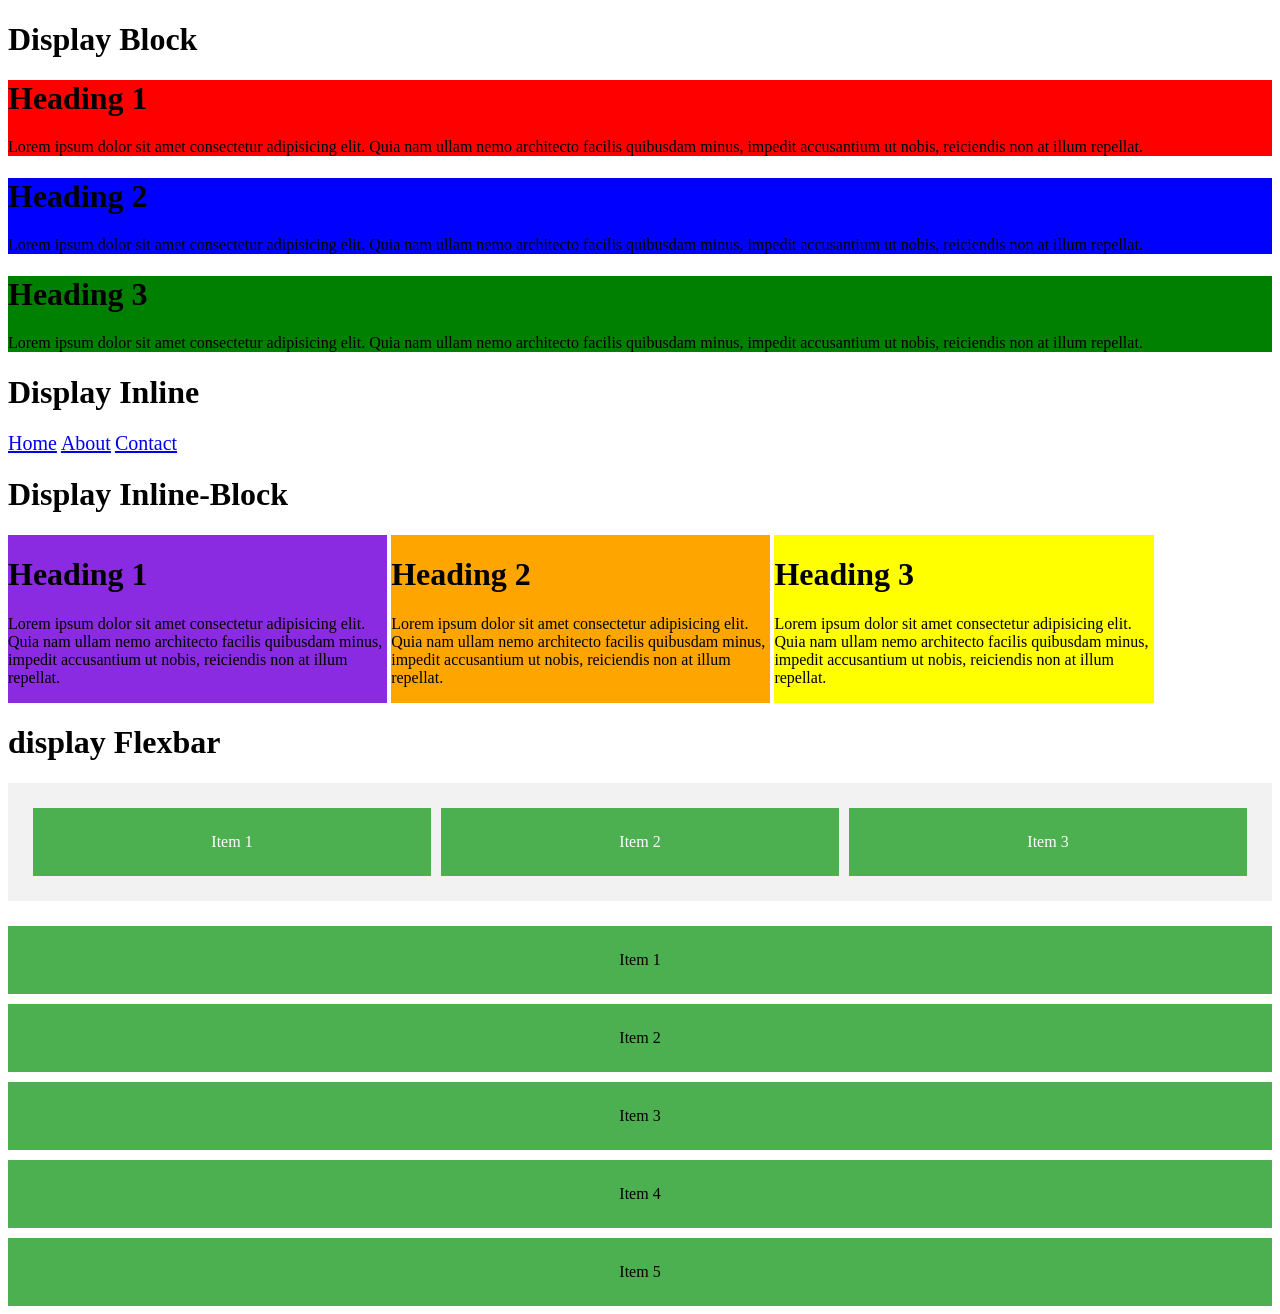
<file: css-display/index.html>
<!DOCTYPE html>
<html lang="en">

<head>
    <meta charset="UTF-8">
    <meta name="viewport" content="width=device-width, initial-scale=1.0">
    <title>Display CSS</title>
    <link rel="stylesheet" href="style.css">
</head>

<body>

    <!-- Display Block -->
    <h1>Display Block</h1>

    <div class="box-1">
        <h1>Heading 1</h1>
        <p>
            Lorem ipsum dolor sit amet consectetur adipisicing elit.
            Quia nam ullam nemo architecto facilis quibusdam minus,
            impedit accusantium ut nobis, reiciendis non at illum repellat.
        </p>
    </div>

    <div class="box-2">
        <h1>Heading 2</h1>
        <p>
            Lorem ipsum dolor sit amet consectetur adipisicing elit.
            Quia nam ullam nemo architecto facilis quibusdam minus,
            impedit accusantium ut nobis, reiciendis non at illum repellat.
        </p>
    </div>

    <div class="box-3">
        <h1>Heading 3</h1>
        <p>
            Lorem ipsum dolor sit amet consectetur adipisicing elit.
            Quia nam ullam nemo architecto facilis quibusdam minus,
            impedit accusantium ut nobis, reiciendis non at illum repellat.
        </p>
    </div>


    <!-- Display Inline -->
    <h1>Display Inline</h1>

    <nav>
        <ul>
            <li><a href="#">Home</a></li>
            <li><a href="#">About</a></li>
            <li><a href="#">Contact</a></li>
        </ul>
    </nav>


    <!-- Display Inline-Block -->
    <h1>Display Inline-Block</h1>

    <div class="box-4">
        <h1>Heading 1</h1>
        <p>
            Lorem ipsum dolor sit amet consectetur adipisicing elit.
            Quia nam ullam nemo architecto facilis quibusdam minus,
            impedit accusantium ut nobis, reiciendis non at illum repellat.
        </p>
    </div>

    <div class="box-5">
        <h1>Heading 2</h1>
        <p>
            Lorem ipsum dolor sit amet consectetur adipisicing elit.
            Quia nam ullam nemo architecto facilis quibusdam minus,
            impedit accusantium ut nobis, reiciendis non at illum repellat.
        </p>
    </div>

    <div class="box-6">
        <h1>Heading 3</h1>
        <p>
            Lorem ipsum dolor sit amet consectetur adipisicing elit.
            Quia nam ullam nemo architecto facilis quibusdam minus,
            impedit accusantium ut nobis, reiciendis non at illum repellat.
        </p>
    </div>


    <!-- Display Flex -->
    <h1>display Flexbar</h1>

    <div class="flex-container">
        <div class="flex-item">Item 1</div>
        <div class="flex-item">Item 2</div>
        <div class="flex-item">Item 3</div>
    </div>


    <!-- Display Grid -->
    <div class="grid-container">
        <div class="grid-item">Item 1</div>
        <div class="grid-item">Item 2</div>
        <div class="grid-item">Item 3</div>
        <div class="grid-item">Item 4</div>
        <div class="grid-item">Item 5</div>
    </div>

</body>

</html>
</file>
<file: css-display/style.css>
/* Display Block */

.box-1 {
    background: red;
    display: block;
}

.box-2 {
    background: blue;
    display: block;
}

.box-3 {
    background: green;
    display: block;
}


/* Display Inline */

nav ul {
    padding: 0;
}

nav ul li {
    font-size: 20px;
    display: inline;
}


/* Display Inline-Block */

.box-4 {
    background: blueviolet;
    display: inline-block;
    width: 30%;
}

.box-5 {
    background: orange;
    display: inline-block;
    width: 30%;
}

.box-6 {
    background: yellow;
    display: inline-block;
    width: 30%;
}


/* Display Flex */

.flex-container {
    display: flex;
    gap: 10px;
    background: #f2f2f2;
    padding: 25px;
}

.flex-item {
    flex: 1;
    background: #4caf50;
    color: white;
    padding: 25px;
    text-align: center;
}


/* Display Grid */

.grid-container {
    display: grid;
    gap: 10px;
    margin-top: 25px;
}

.grid-item {
    background: #4caf50;
    padding: 25px;
    text-align: center;
}
</file>
